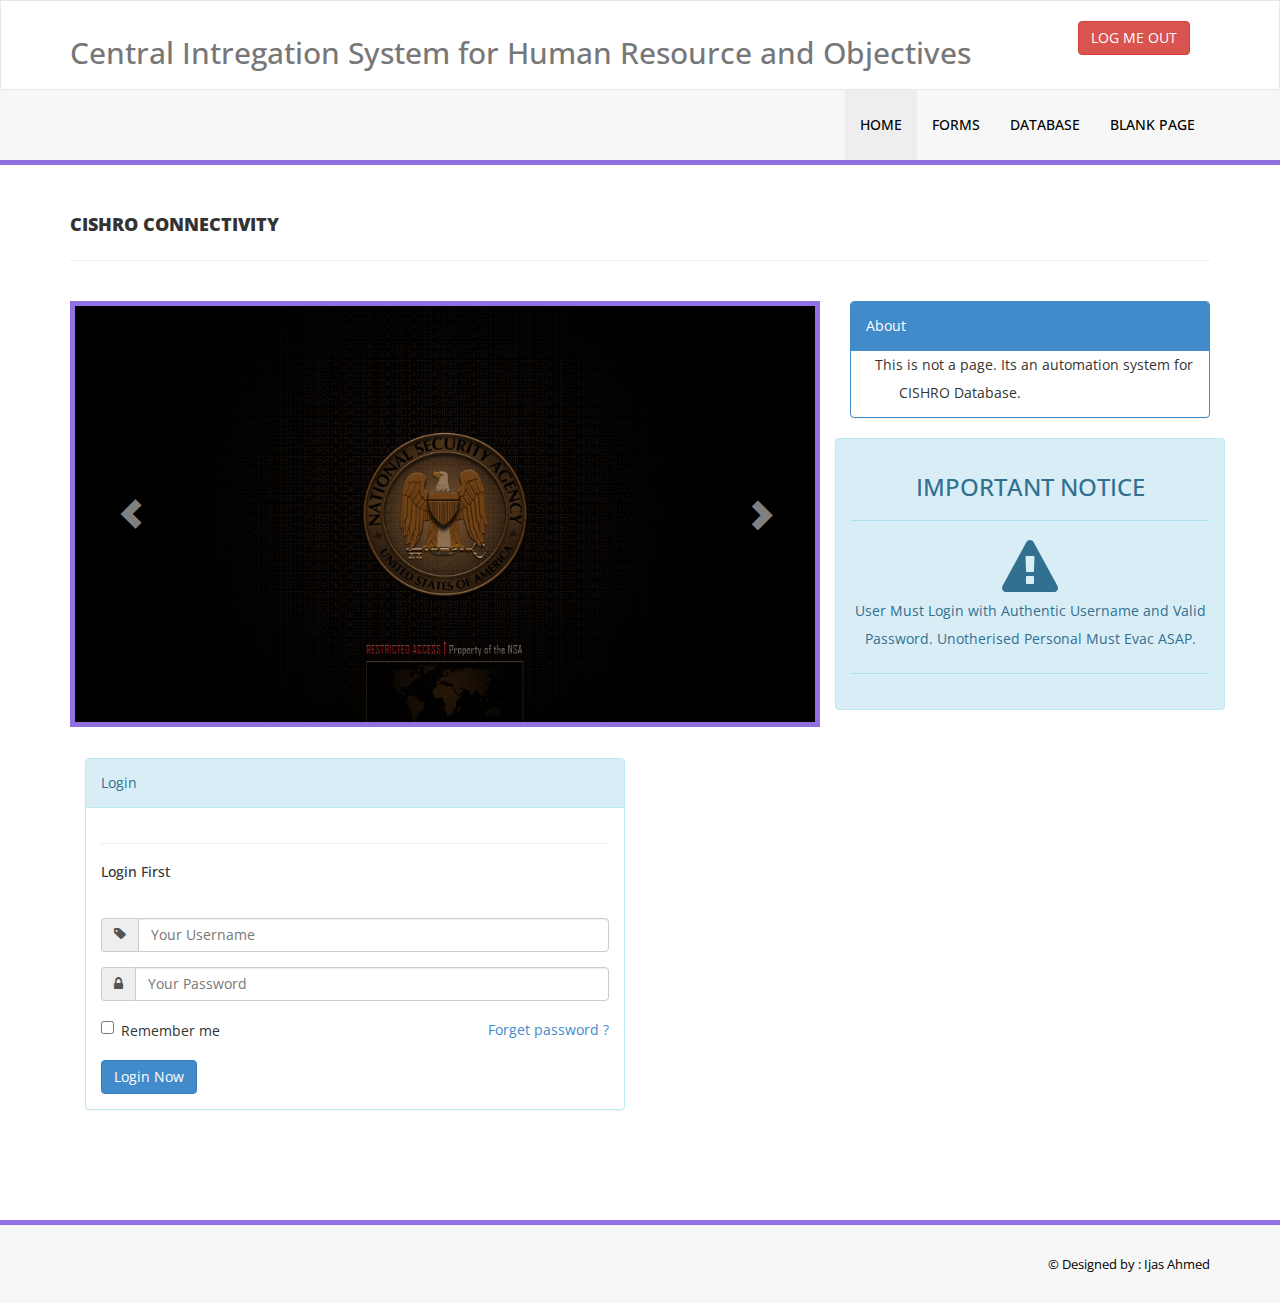
<file: index.html>
﻿<!DOCTYPE html>
<html>
<head>
    <meta charset="utf-8" />
    <title>CISHRO</title>
    <link href="assets/css/bootstrap.css" rel="stylesheet" />
    <link href="assets/css/font-awesome.css" rel="stylesheet" />
    <link href="assets/css/style.css" rel="stylesheet" />
    <link href='http://fonts.googleapis.com/css?family=Open+Sans' rel='stylesheet' type='text/css' />

</head>
<body>
    <div class="navbar navbar-inverse set-radius-zero" >
        <div class="container">
            <div class="navbar-header">
                <button type="button" class="navbar-toggle" data-toggle="collapse" data-target=".navbar-collapse">
                    <span class="icon-bar"></span>
                    <span class="icon-bar"></span>
                    <span class="icon-bar"></span>
                </button>
                <a class="navbar-brand" href="index.html">

                   
				   <h2>Central Intregation System for Human Resource and Objectives</h2>
                </a>

            </div>

            <div class="right-div">
                <a href="#" class="btn btn-danger pull-right">LOG ME OUT</a>
            </div>
        </div>
    </div>
    <!-- LOGO HEADER END-->
    <section class="menu-section">
        <div class="container">
            <div class="row ">
                <div class="col-md-12">
                   <div class="navbar-collapse collapse ">
					<div id="stuck_container">
                        <ul id="menu-top" class="nav navbar-nav navbar-right">
                            <li><a href="index.html" class="menu-top-active">Home</a></li>
                           
                            <li><a href="form.html">FORMS</a></li>
                          
                           
                             <li><a href="table.html">Database</a></li>
                            <li><a href="blank.html">BLANK PAGE</a></li>

                        </ul>
                   </div> </div>
                </div>

            </div>
        </div>
    </section>
     <!-- MENU SECTION END-->
   <div class="content-wrapper">
         <div class="container">
        <div class="row pad-botm">
            <div class="col-md-12">
                <h4 class="header-line">CISHRO Connectivity</h4>
                
                            </div>

        </div>
             
                           
             <div class="row">

              <div class="col-md-8 col-sm-8 col-xs-12">
                    <div id="carousel-example" class="carousel slide slide-bdr" data-ride="carousel" >
                   
                    <div class="carousel-inner">
                        <div class="item active">

                            <img src="assets/img/1.jpg" alt="" />
                           
                        </div>
                        <div class="item">
                            <img src="assets/img/2.jpg" alt="" />
                          
                        </div>
                        <div class="item">
                            <img src="assets/img/3.jpg" alt="" />
                           
                        </div>
                    </div>
                    <!--INDICATORS-->
                     
                    <!--PREVIUS-NEXT BUTTONS-->
                     <a class="left carousel-control" href="#carousel-example" data-slide="prev">
    <span class="glyphicon glyphicon-chevron-left"></span>
  </a>
  <a class="right carousel-control" href="#carousel-example" data-slide="next">
    <span class="glyphicon glyphicon-chevron-right"></span>
  </a>
                </div>
              </div>
                 
                 <div class="col-md-4 col-sm-4 col-xs-12">
                 <div class="panel panel-primary ">
                        <div class="panel-heading">
                           About
                        </div>
                       <p> &nbsp &nbsp &nbsp  This is not a page. Its an automation system for&nbsp &nbsp &nbsp &nbsp &nbsp &nbsp   &nbsp &nbsp  CISHRO Database. &nbsp &nbsp &nbsp &nbsp </P>

                    </div>
					<div class="row">
                 
                 
              
                        <div class="alert alert-info text-center">
                          <h3> IMPORTANT NOTICE</h3> 
                          <hr />
                            <i class="fa fa-warning fa-4x"></i>
                          <p>
                         User Must Login with Authentic Username and Valid Password.
						 Unotherised Personal Must Evac ASAP.
                        </p>
                          <hr />
                        </div>
                 </div>
             </div>	
             </div>
             
                 </div>

			 
<div class="col-xs-12"> &nbsp </div>			 

<div class="container">		




                <div class="col-md-6">
                     <div class="panel panel-info">
                        <div class="panel-heading">
                           Login
                        </div>
                                                 
                            <div class="panel-body">
                                <form role="form">
                                    <hr />
                                    <h5>Login First </h5>
                                       <br />
                                     <div class="form-group input-group">
                                            <span class="input-group-addon"><i class="fa fa-tag"  ></i></span>
                                            <input type="text" class="form-control" placeholder="Your Username " />
                                        </div>
                                                                              <div class="form-group input-group">
                                            <span class="input-group-addon"><i class="fa fa-lock"  ></i></span>
                                            <input type="password" class="form-control"  placeholder="Your Password" />
                                        </div>
                                    <div class="form-group">
                                            <label class="checkbox-inline">
                                                <input type="checkbox" /> Remember me
                                            </label>
                                            <span class="pull-right">
                                                   <a href="index.html" >Forget password ? </a> 
                                            </span>
                                        </div>
                                     
                                     <a href="table.html" class="btn btn-primary ">Login Now</a>
                                    
                                    </form>
                            </div>
                </div>
				
			</div>
			

		</div>
	</div>
</div>
    


	
    <section class="footer-section">
        <div class="container">
            <div class="row">
                <div class="col-md-12">
                   &copy; Designed by : Ijas Ahmed</a> 
                </div>

            </div>
        </div>
    </section>
      
   <script src="assets/js/jquery-1.10.2.js"></script>
   
    <script src="assets/js/bootstrap.js"></script>
      
    <script src="assets/js/custom.js"></script>
  
</body>
</html>
</file>
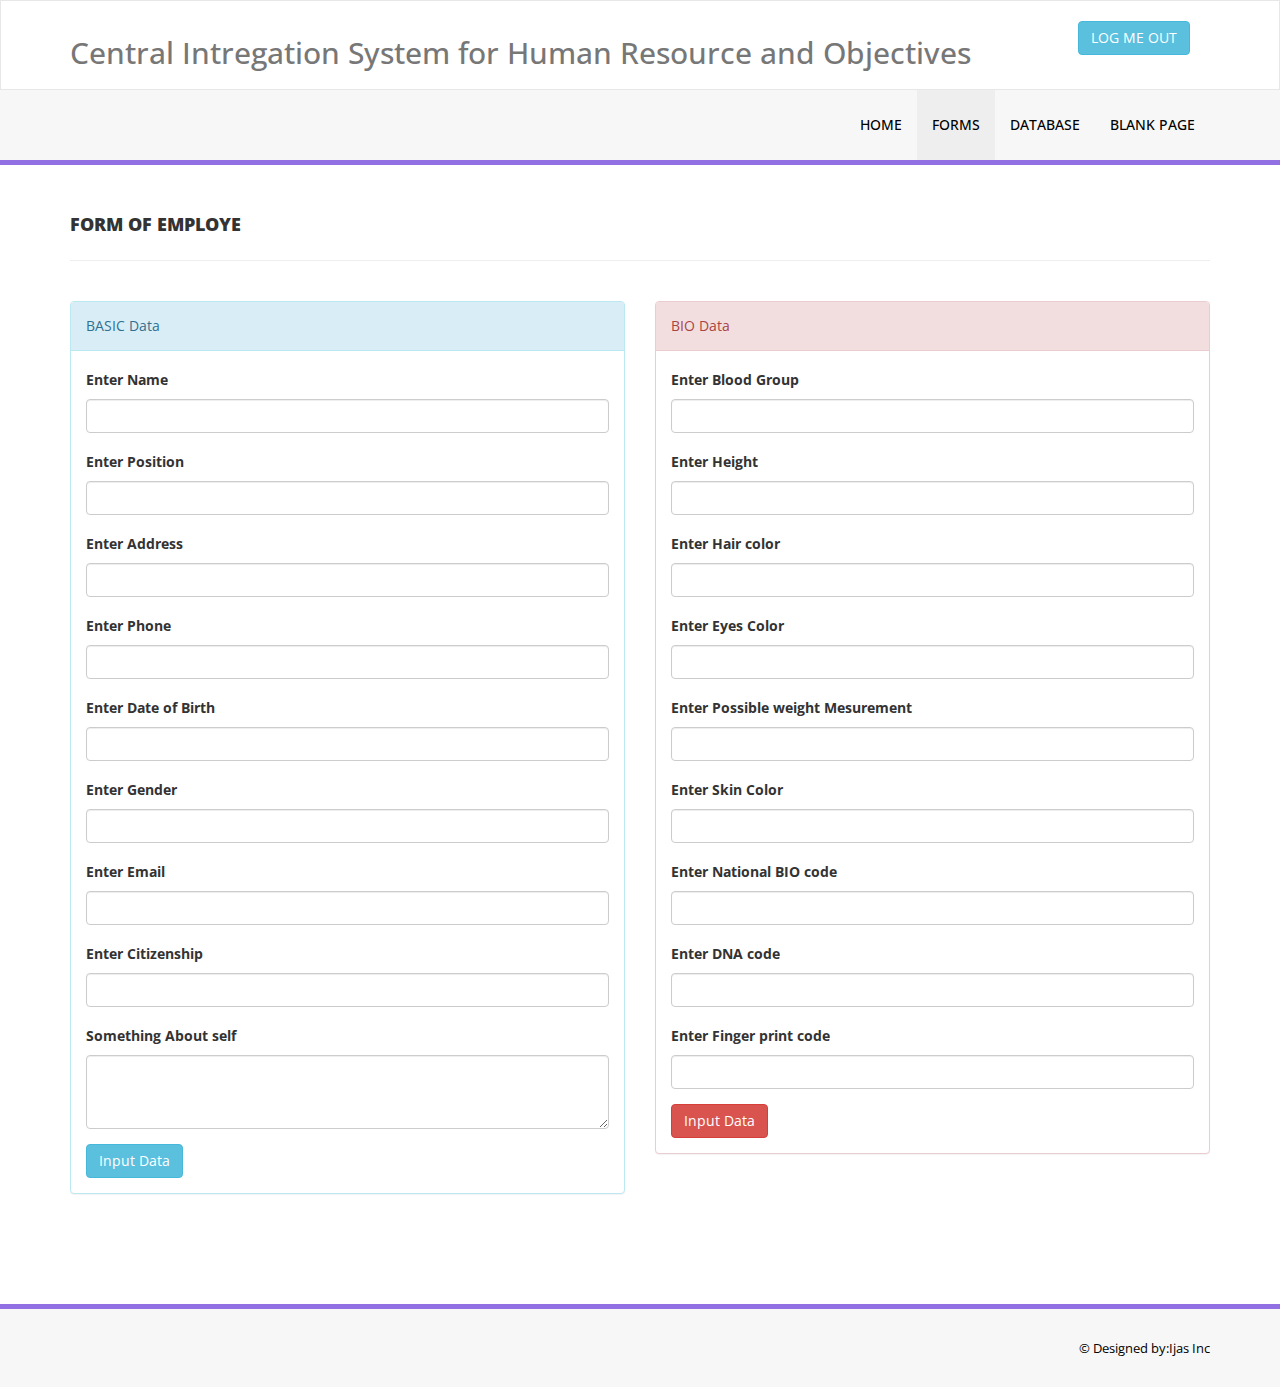
<file: form.html>
﻿<!DOCTYPE html>
<html>
<head>
    <meta charset="utf-8" />
    <title>CISHRO</title>
    <link href="assets/css/bootstrap.css" rel="stylesheet" />
    <link href="assets/css/font-awesome.css" rel="stylesheet" />
    <link href="assets/css/style.css" rel="stylesheet" />
    <link href='http://fonts.googleapis.com/css?family=Open+Sans' rel='stylesheet' type='text/css' />

</head>
<body>
    <div class="navbar navbar-inverse set-radius-zero" >
        <div class="container">
            <div class="navbar-header">
                <button type="button" class="navbar-toggle" data-toggle="collapse" data-target=".navbar-collapse">
                    <span class="icon-bar"></span>
                    <span class="icon-bar"></span>
                    <span class="icon-bar"></span>
                </button>
                <a class="navbar-brand" href="index.html">

                   <h2>Central Intregation System for Human Resource and Objectives</h2>
                </a>

            </div>

            <div class="right-div">
                <a href="#" class="btn btn-info pull-right">LOG ME OUT</a>
            </div>
        </div>
    </div>
    <!-- LOGO HEADER END-->
    <section class="menu-section">
        <div class="container">
            <div class="row">
                <div class="col-md-12">
                    <div class="navbar-collapse collapse ">
                        <ul id="menu-top" class="nav navbar-nav navbar-right">
                            <li><a href="index.html" >Home</a></li>
                             
                            <li><a href="form.html" class="menu-top-active">FORMS</a></li>
                           
                           
                            <li><a href="table.html">Database</a></li>
                            <li><a href="blank.html" >BLANK PAGE</a></li>

                        </ul>
                    </div>
                </div>

            </div>
        </div>
    </section>
     <!-- MENU SECTION END-->
       <div class="content-wrapper">
         <div class="container">
        <div class="row pad-botm">
            <div class="col-md-12">
                <h4 class="header-line">FORM of Employe</h4>
                
                            </div>

        </div>
             <div class="row">
            <div class="col-md-6 col-sm-6 col-xs-12">
               <div class="panel panel-info">
                        <div class="panel-heading">
                           BASIC Data
                        </div>
                        <div class="panel-body">
                            <form role="form">
                                        <div class="form-group">
                                            <label>Enter Name</label>
                                            <input class="form-control" type="text" />
                                            
                                        </div>
										 <div class="form-group">
                                            <label>Enter Position</label>
                                            <input class="form-control" type="text" />
                                            
                                        </div> 
										<div class="form-group">
                                            <label>Enter Address</label>
                                            <input class="form-control" type="text" />
                                            
                                        </div> 
										<div class="form-group">
                                            <label>Enter Phone</label>
                                            <input class="form-control" type="text" />
                                            
                                        </div> 
										<div class="form-group">
                                            <label>Enter Date of Birth</label>
                                            <input class="form-control" type="text" />
                                           
                                        </div>
                                 <div class="form-group">
                                            <label>Enter Gender</label>
                                            <input class="form-control" type="text" />
                                    
                                        </div>
										 <div class="form-group">
                                            <label>Enter Email</label>
                                            <input class="form-control" type="text" />
                                    
                                        </div> <div class="form-group">
                                            <label>Enter Citizenship</label>
                                            <input class="form-control" type="text" />
                                    
                                        </div>  
                                            <div class="form-group">
                                            <label>Something About self</label>
                                            <textarea class="form-control" rows="3"></textarea>
                                        </div>
                                  
                                 
                                        <button type="submit" class="btn btn-info">Input Data </button>

                                    </form>
                            </div>
                        </div>
                            </div>
<div class="col-md-6 col-sm-6 col-xs-12">
               <div class="panel panel-danger">
                        <div class="panel-heading">
                          BIO Data
                        </div>
                        <div class="panel-body">
                            <form role="form">
							<div class="form-group">
                                            <label>Enter Blood Group</label>
                                            <input class="form-control" type="text" />
                                        </div>
                                        
                                 <div class="form-group">
                                            <label>Enter Height</label>
                                            <input class="form-control" type="text" />
                                        </div>
                                         <div class="form-group">
                                            <label>Enter Hair color</label>
                                            <input class="form-control" type="text" />
                                        </div>
										<div class="form-group">
                                            <label>Enter Eyes Color</label>
                                            <input class="form-control" type="text" />
                                        </div>
										<div class="form-group">
                                            <label>Enter Possible weight Mesurement</label>
                                            <input class="form-control" type="text" />
                                        </div>
										<div class="form-group">
                                            <label>Enter Skin Color</label>
                                            <input class="form-control" type="text" />
                                        </div>
										<div class="form-group">
                                            <label>Enter National BIO code</label>
                                            <input class="form-control" type="text" />
                                        </div>
										
										<div class="form-group">
                                            <label>Enter DNA code</label>
                                            <input class="form-control" type="text" />
                                        </div>
										<div class="form-group">
                                            <label>Enter Finger print code</label>
                                            <input class="form-control" type="text" />
                                        </div>
                                 
                                        <button type="submit" class="btn btn-danger">Input Data </button>

                                    </form>
                            </div>
                        </div>
                            </div>
        </div>
            
           
    </div>
    </div>
    <section class="footer-section">
        <div class="container">
            <div class="row">
                <div class="col-md-12">
                   &copy; Designed by:Ijas Inc</a> 
                </div>

            </div>
        </div>
    </section>
    <script src="assets/js/jquery-1.10.2.js"></script>
   
    <script src="assets/js/bootstrap.js"></script>
      
    <script src="assets/js/custom.js"></script>
</body>
</html>
</file>
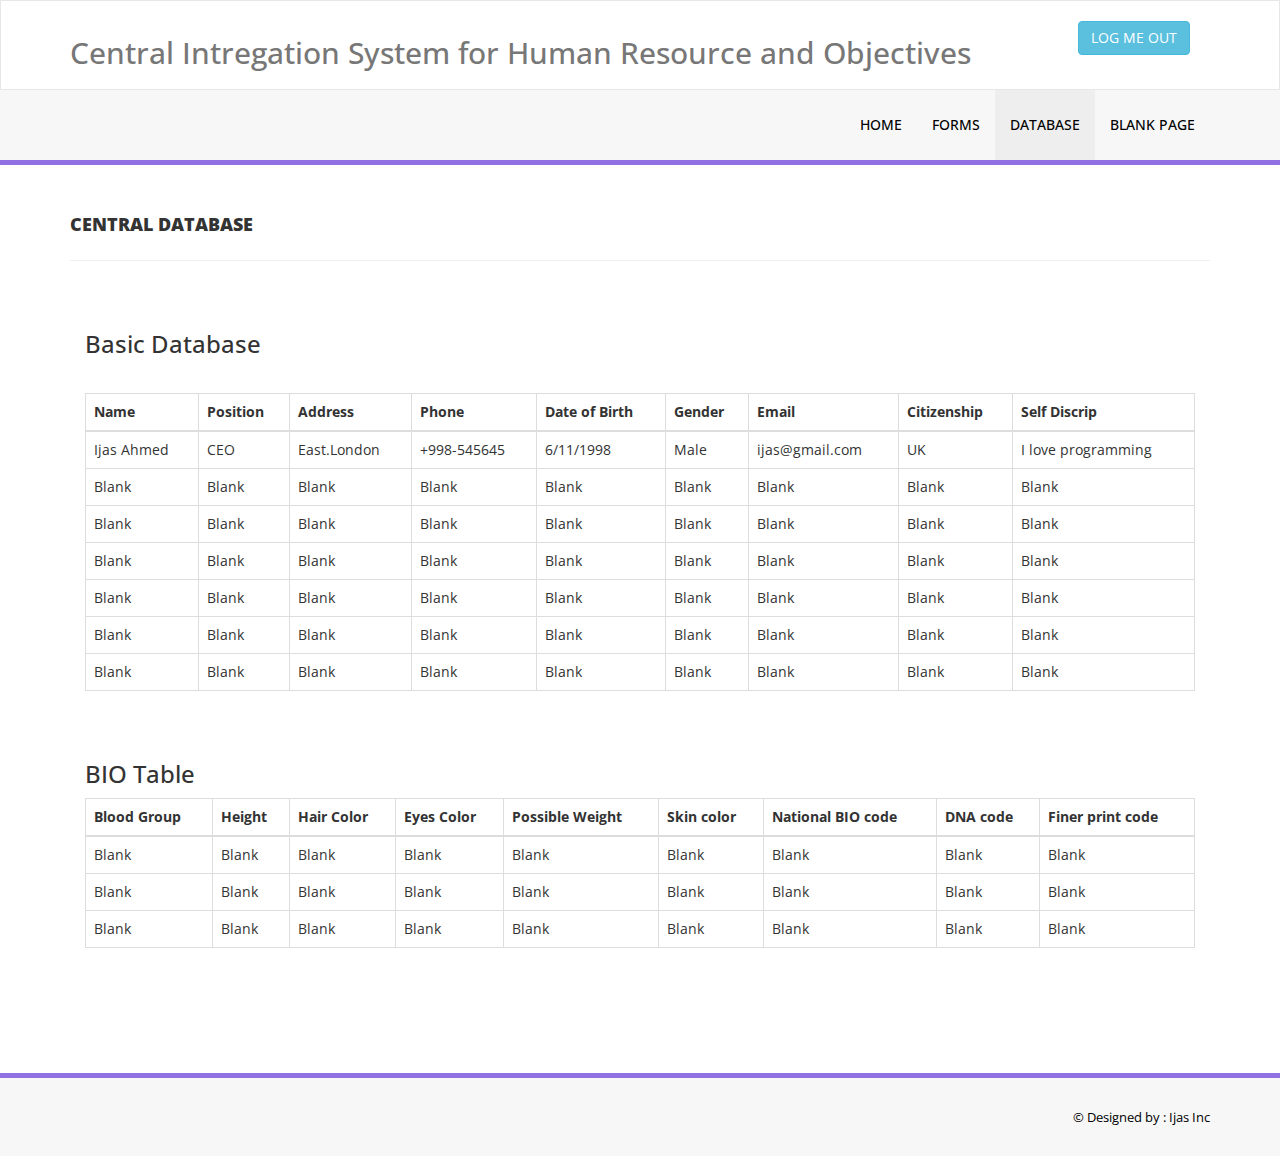
<file: table.html>
﻿<!DOCTYPE html>
<html>
<head>
    <meta charset="utf-8" />
     <title>CISHRO</title>
    <link href="assets/css/bootstrap.css" rel="stylesheet" />
    <link href="assets/css/font-awesome.css" rel="stylesheet" />
    <link href="assets/css/style.css" rel="stylesheet" />
    <link href='http://fonts.googleapis.com/css?family=Open+Sans' rel='stylesheet' type='text/css' />

</head>
<body>
    <div class="navbar navbar-inverse set-radius-zero" >
        <div class="container">
            <div class="navbar-header">
                <button type="button" class="navbar-toggle" data-toggle="collapse" data-target=".navbar-collapse">
                    <span class="icon-bar"></span>
                    <span class="icon-bar"></span>
                    <span class="icon-bar"></span>
                </button>
                <a class="navbar-brand" href="index.html">

                     <h2>Central Intregation System for Human Resource and Objectives</h2>
                </a>

            </div>

            <div class="right-div">
                <a href="#" class="btn btn-info pull-right">LOG ME OUT</a>
            </div>
        </div>
    </div>
    <!-- LOGO HEADER END-->
    <section class="menu-section">
        <div class="container">
            <div class="row">
                <div class="col-md-12">
                    <div class="navbar-collapse collapse ">
                        <ul id="menu-top" class="nav navbar-nav navbar-right">
                            <li><a href="index.html" >Home</a></li>
                            
                            <li><a href="form.html">FORMS</a></li>
                           
                             <li><a href="table.html" class="menu-top-active" >Database</a></li>
                            <li><a href="blank.html" >BLANK PAGE</a></li>

                        </ul>
                    </div>
                </div>

            </div>
        </div>
    </section>
     <!-- MENU SECTION END-->
   <div class="content-wrapper">
         <div class="container">
        <div class="row pad-botm">
            <div class="col-md-12">
                <h4 class="header-line">Central Database</h4>
                
                            </div>

        </div>
            <div class="row">
                <div class="col-md-12">
                   
                    <div class="">
                        <div class="panel-heading">
                             <h3>Basic Database</h3>
                        </div>
                        <div class="panel-body">
                            <div class="table-responsive">
                                <table class="table table-bordered table-hover" id="dataTables-example">
                                    <thead>
                                        <tr>
                                            <th>Name</th>
                                            <th>Position</th>
                                            <th>Address</th>
                                            <th>Phone</th>
											<th>Date of Birth</th>
											<th>Gender</th>
                                            <th>Email</th>
                                            <th>Citizenship</th>
                                            <th>Self Discrip</th>
											
											
                                        </tr>
                                    </thead>
                                    <tbody>
                                        
                                        
                                      
                                      
                                        <tr>
                                            <td>Ijas Ahmed</td>
                                            <td>CEO</td>
                                            <td>East.London</td>
                                            <td class="center">+998-545645</td>
                                            <td class="center">6/11/1998</td>
											<td>Male</td>
                                            <td>ijas@gmail.com</td>
                                            <td>UK</td>
                                            <td class="center">I love programming</td>
                                            
                                        </tr>
                                        <tr>
                                           <td>Blank</td>
                                            <td>Blank</td>
                                            <td>Blank</td>
                                            <td class="center">Blank</td>
                                            <td class="center">Blank</td>
											<td>Blank</td>
                                            <td>Blank</td>
                                            <td>Blank</td>
                                            <td class="center">Blank</td>
                                            
                                        </tr>
                                        <tr>
                                            <td>Blank</td>
                                            <td>Blank</td>
                                            <td>Blank</td>
                                            <td class="center">Blank</td>
                                            <td class="center">Blank</td>
											<td>Blank</td>
                                            <td>Blank</td>
                                            <td>Blank</td>
                                            <td class="center">Blank</td>
                                            
                                        </tr>
                                        <tr>
                                           <td>Blank</td>
                                            <td>Blank</td>
                                            <td>Blank</td>
                                            <td class="center">Blank</td>
                                            <td class="center">Blank</td>
											<td>Blank</td>
                                            <td>Blank</td>
                                            <td>Blank</td>
                                            <td class="center">Blank</td>
                                            
                                        </tr>
                                        <tr>
                                           <td>Blank</td>
                                            <td>Blank</td>
                                            <td>Blank</td>
                                            <td class="center">Blank</td>
                                            <td class="center">Blank</td>
											<td>Blank</td>
                                            <td>Blank</td>
                                            <td>Blank</td>
                                            <td class="center">Blank</td>
                                           
                                        </tr>
                                        <tr>
                                            <td>Blank</td>
                                            <td>Blank</td>
                                            <td>Blank</td>
                                            <td class="center">Blank</td>
                                            <td class="center">Blank</td>
											<td>Blank</td>
                                            <td>Blank</td>
                                            <td>Blank</td>
                                            <td class="center">Blank</td>
                                            
                                        </tr>
                                        <tr>
                                            <td>Blank</td>
                                            <td>Blank</td>
                                            <td>Blank</td>
                                            <td class="center">Blank</td>
                                            <td class="center">Blank</td>
											<td>Blank</td>
                                            <td>Blank</td>
                                            <td>Blank</td>
                                            <td class="center">Blank</td>
                                            
                                        </tr>
                                    </tbody>
                                </table>
                            </div>
                            
                        </div>
                    </div>
					  <div class="panel-body">
                            <div class="table-responsive">
							<h3>BIO Table</h3>
                                <table class="table table-bordered table-hover" id="dataTables-example">
                                    <thead>
                                        <tr>
                                            <th>Blood Group</th>
                                            <th>Height</th>
                                            <th>Hair Color</th>
                                            <th>Eyes Color</th>
											<th>Possible Weight</th>
											<th>Skin color</th>
                                            <th>National BIO code</th>
											<th>DNA code</th>
											<th>Finer print code</th>
                                           
											
                                        </tr>
                                    </thead>
                                    <tbody>
                                        
                                        
                                      
                                      
                                        <tr>
                                            <td>Blank</td>
                                            <td>Blank</td>
                                            <td>Blank</td>
                                            <td class="center">Blank</td>
                                            <td class="center">Blank</td>
											<td>Blank</td>
                                            <td>Blank</td>
                                            <td>Blank</td>
                                            <td class="center">Blank</td>
                                            
                                        </tr>
                                       
                                       <tr>
                                            <td>Blank</td>
                                            <td>Blank</td>
                                            <td>Blank</td>
                                            <td class="center">Blank</td>
                                            <td class="center">Blank</td>
											<td>Blank</td>
                                            <td>Blank</td>
                                            <td>Blank</td>
                                            <td class="center">Blank</td>
                                          
                                        </tr>
                                        <tr>
                                            <td>Blank</td>
                                            <td>Blank</td>
                                            <td>Blank</td>
                                            <td class="center">Blank</td>
                                            <td class="center">Blank</td>
											<td>Blank</td>
                                            <td>Blank</td>
                                            <td>Blank</td>
                                            <td class="center">Blank</td>
                                           
                                        </tr>
                                       
                                      
                                      
                                       
                                       
                                    </tbody>
                                </table>
                            </div>
                            
                        </div>
                    </div>
                </div>
            </div>
              
                   
                   
                </div>
            </div>
               
    </div>
    </div>
     <!-- CONTENT-WRAPPER SECTION END-->
    <section class="footer-section">
        <div class="container">
            <div class="row">
                <div class="col-md-12">
                   &copy; Designed by : Ijas Inc</a> 
                </div>

            </div>
        </div>
    </section>
    <script src="assets/js/jquery-1.10.2.js"></script>
   
    <script src="assets/js/bootstrap.js"></script>
      
    <script src="assets/js/custom.js"></script>
</body>
</html>
</file>
<file: assets/css/style.css>
﻿
/*


   
*/



/*
   GENERAL STYLES
*/

body {
    font-family: 'Open Sans', sans-serif;
    line-height:28px;
   
}
.set-radius-zero {
    border-radius:0px;
    -moz-border-radius:0px;
    -webkit-border-radius:0px;
}
.content-wrapper {
    margin-top: 40px;
    min-height:800px;
    padding-bottom:90px;
}
.header-line {
    font-weight:900;
    padding-bottom:25px;
    border-bottom:1px solid #eeeeee;
    text-transform:uppercase;
}
.pad-botm {
    padding-bottom:30px;
}


/*
   NAVBAR & MENU STYLES
 */

.right-div {
    float: right; 
    padding: 20px;
}
#menu-top a {
    color:#000;
    text-decoration:none;
    font-weight:500;
    padding: 25px 15px 25px 15px;
    text-transform:uppercase;

}
.menu-section {
    background-color: #f7f7f7;
    border-bottom:5px solid #9170E4;
    width:100%
}
.menu-top-active {
    background-color:#eeeeee;
}
.navbar-inverse {
background-color: #FFF;
border-color: rgba(155, 153, 153, 0.23);

}

.navbar {
    min-height: 90px;
    margin-bottom: 0px;
   
}
.navbar-inverse .navbar-collapse, .navbar-inverse .navbar-form {
    border-color:transparent;
}
.navbar-toggle {
background-color: black;
border: 3px solid black;
}

    /*
   DASHBOARD STYLES
*/



}

.chat-widget-main {
    max-height:3px;
    overflow:auto;
}

.slide-bdr {
   border:5px solid #9170E4
}


/*
   FOOTER SECTION STYLES
 */
.footer-section {
    padding:25px 50px 25px 50px;
    color:#000;
    font-size:13px;
      background-color: #f7f7f7;
      text-align:right;
       border-top:5px solid #9170E4;

}

    .footer-section a, .footer-section a:hover {
        color:#000;
    }
</file>
